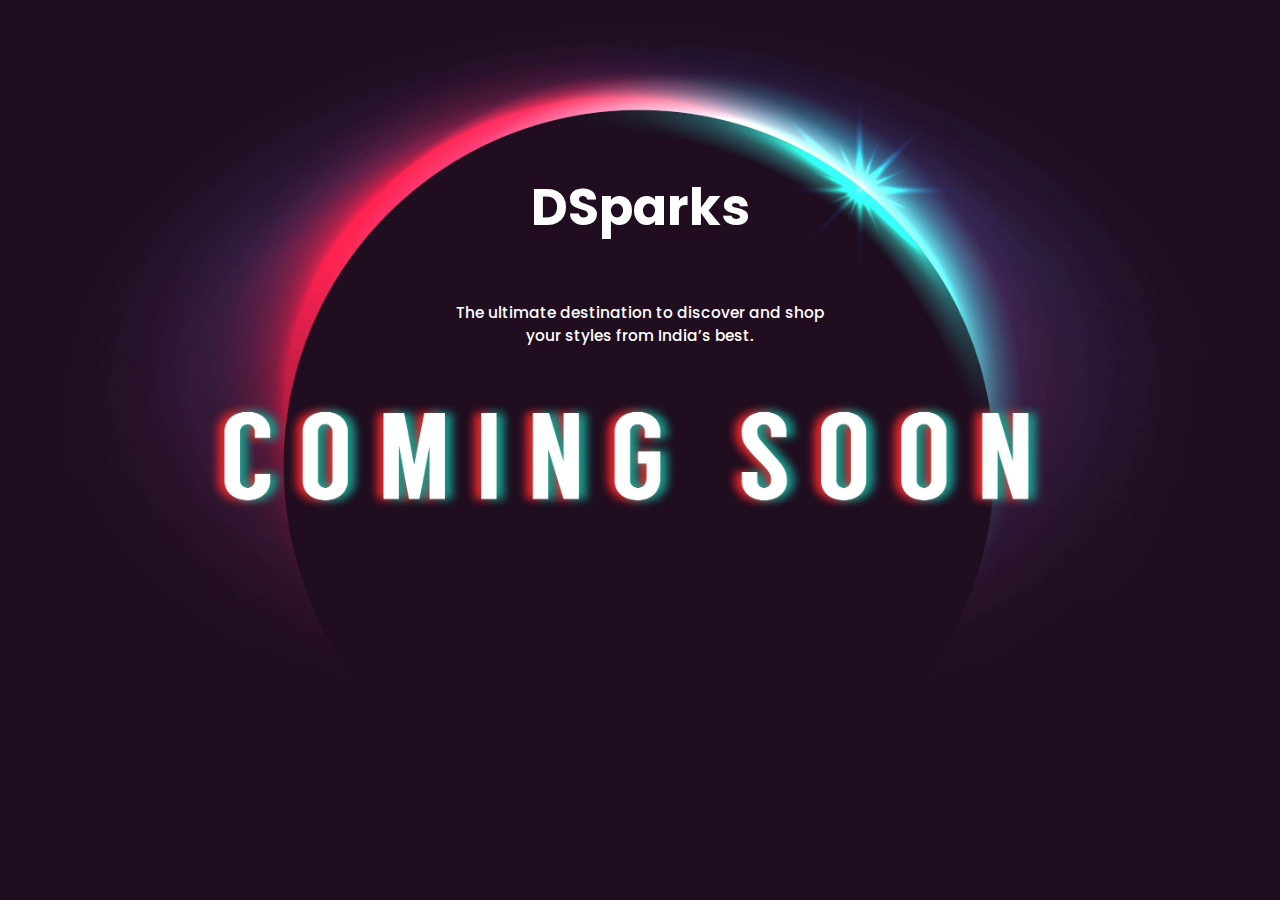
<file: index.html>
<!DOCTYPE html>
<html lang="en">
<head>
    <meta charset="UTF-8">
    <meta http-equiv="X-UA-Compatible" content="IE=edge">
    <meta name="viewport" content="width=device-width, initial-scale=1.0">
    <title>Dsparks</title>
    <link rel="stylesheet" href="./css/style.css">
</head>
<body>
    <div class="main-div">
        <!-- <h1>DSPARKS</h1> -->
        <div><h1>DSparks</h1></div>
        <div><h4>The ultimate destination to discover and shop your styles from India’s best.</h4></div>
        <div></div>
        <img src="./images/7292022_nuraghies_2_06.jpg" height="100%">
    </div>
</body>
</html>
</file>
<file: css/style.css>
@import url('https://fonts.googleapis.com/css2?family=Poppins:wght@500;900&display=swap');

*{
    padding: 0;
    margin: 0;
    box-sizing: border-box;
}

body{
    width: 100%;
    height: 100vh;
    /* background-image: linear-gradient(to right, #9d61ff, #cdadff); */
    background-color: #1e0d1f;
}

body div{
    width: 100%;
    height: 100%;
    display: flex;
    justify-content: center;
    align-items: center;
    overflow: hidden;
}

.main-div{
    position: relative;
}

.main-div div:nth-child(1){
    width: 100%;
    text-align: center;
    height: 10vh;
    position: absolute;
    top: 18%;
    z-index: 200;
}

.main-div div:nth-child(2){
    width: 30%;
    text-align: center;
    height: 10vh;
    position: absolute;
    top: 31%;
    z-index: 400;
    /* background-color: #1e0d1f; */
    color: #fff;
    /* background-color: #be1ec7; */
}

.main-div div:nth-child(3){
    width: 30%;
    text-align: center;
    height: 10vh;
    position: absolute;
    bottom: 33%;
    z-index: 400;
    background-color: #1e0d1f;
    color: #fff;
    /* background-color: #be1ec7; */
}
 


.main-div img{
    position: absolute;
    top: 0;
}


body div h1{
    font-size: 4vw;
    font-family: 'Poppins', cursive;
    color: #fff;
    /* opacity: 0.5; */
}

body div h4{
    font-size: 1.2vw;
    font-family: 'Poppins', cursive;
    font-weight: 500;
    color: #fff;
}
</file>
